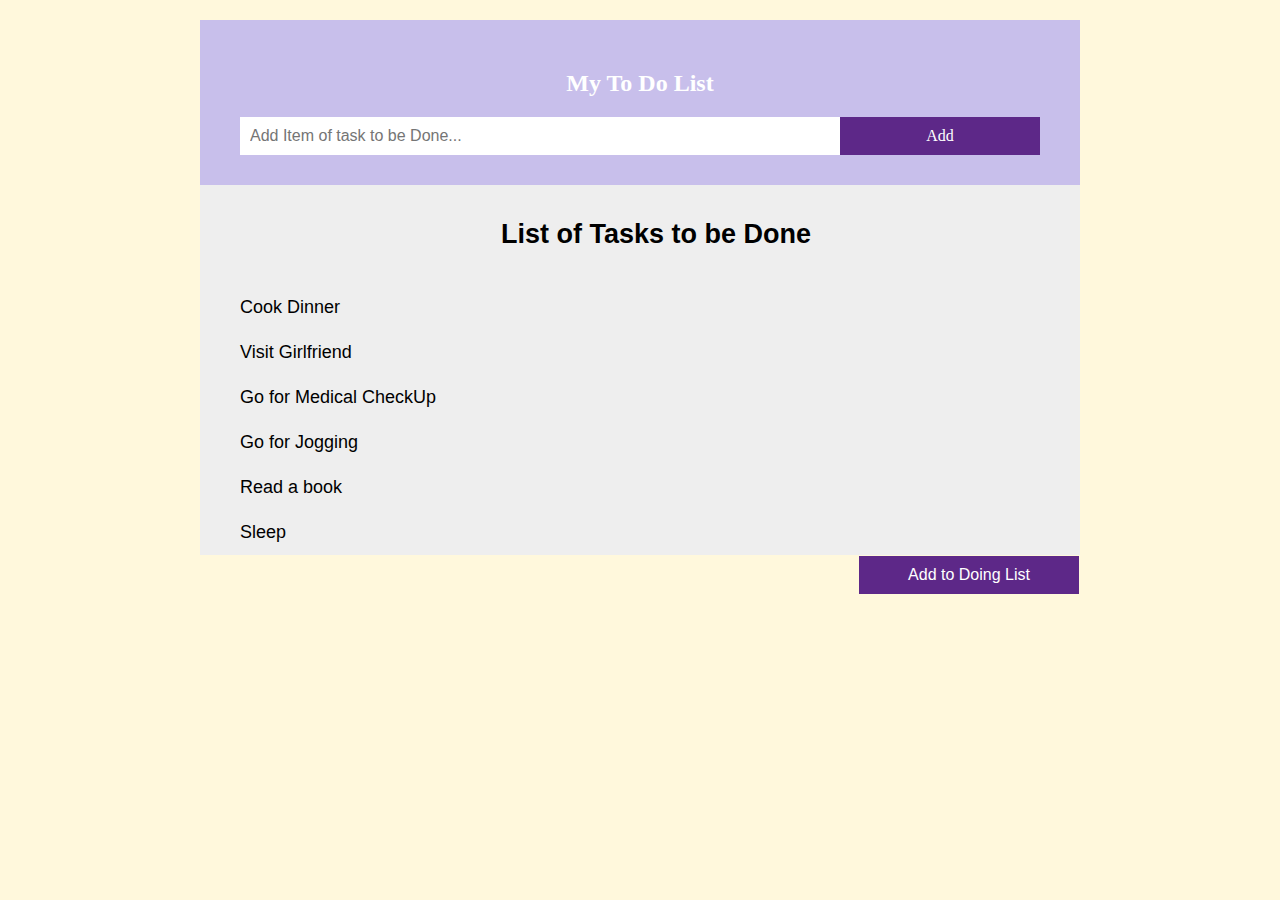
<file: index.html>
<!DOCTYPE html>
<html lang="en">
<head>
    <meta charset="UTF-8">
    <meta http-equiv="X-UA-Compatible" content="IE=edge">
    <meta name="viewport" content="width=device-width, initial-scale=1.0">
    <link rel="stylesheet" href="CSS/style.css">
    <title>My To Do List</title>
</head>

<body >
    <div  id="myDIV" class="header">
        <h2>My To Do List</h2>
        <input type="text" id="myInput" placeholder="Add Item of task to be Done...">
        <span class="addBtn">Add</span>
      </div>
      
      <ul id="myUL">
         <li><h2> List of Tasks to be Done</h2></li> 
        <li>Cook Dinner</li>
        <li class="checked">Visit Girlfriend</li>
        <li>Go for Medical CheckUp</li>
        <li>Go for Jogging</li>
        <li>Read a book</li>
        <li>Sleep</li>
        <a href="doing.html"><button>Add to Doing List</button></a>
      </ul>
</body>
</html>
</file>
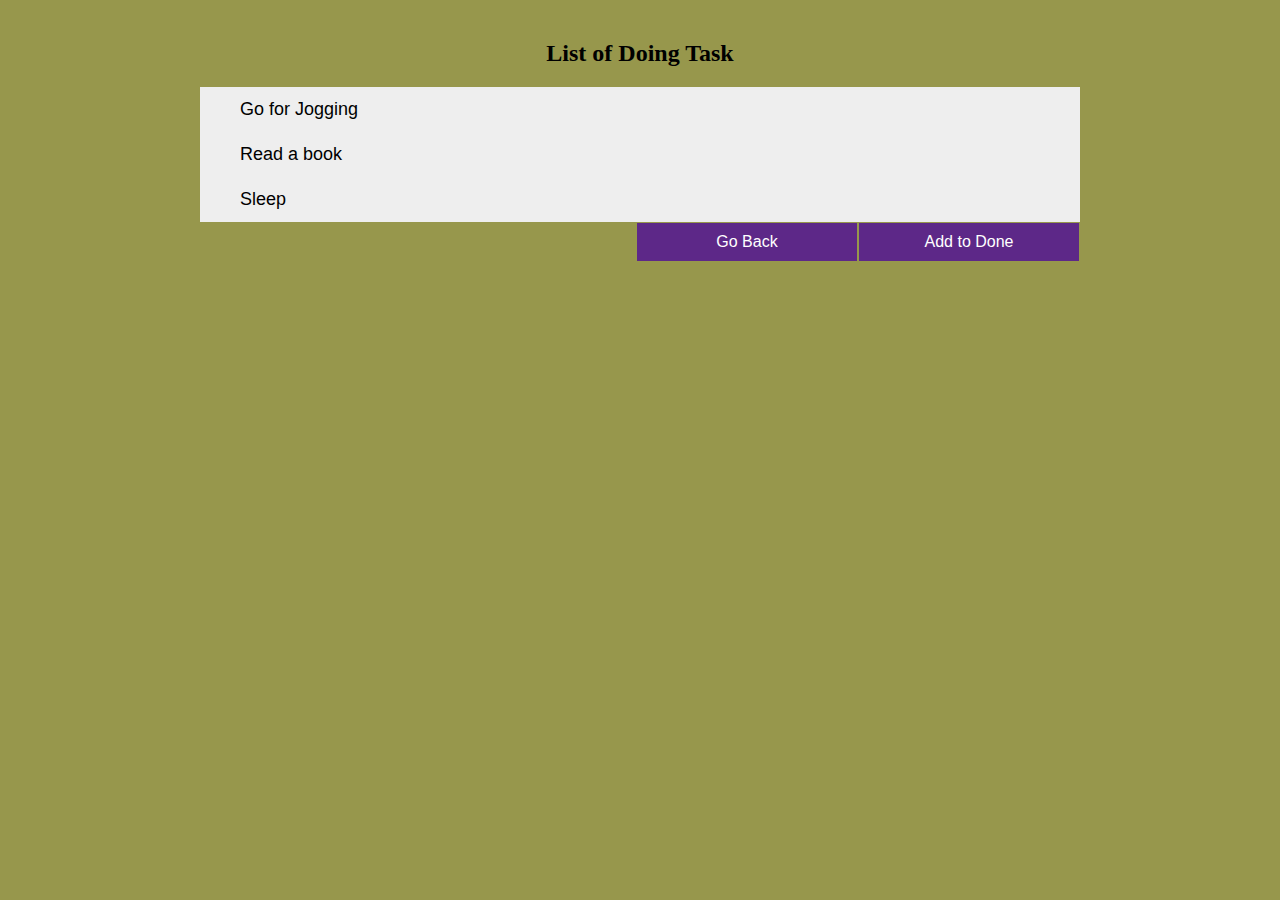
<file: doing.html>
<!DOCTYPE html>
<html lang="en">
<head>
    <meta charset="UTF-8">
    <meta http-equiv="X-UA-Compatible" content="IE=edge">
    <meta name="viewport" content="width=device-width, initial-scale=1.0">
    <title>Doing Page</title>
    <link rel="stylesheet" href="CSS/style.css">
</head>

<body id="myU">
    <ul id="myUL">
        <h2> List of Doing Task</h2>
      <li>Go for Jogging</li>
      <li>Read a book</li>
      <li>Sleep</li>
      <a href="done.html"> <button>Add to Done</button></a>
      <a href="index.html"> <button>Go Back</button></a>
    </ul>
    
</body>
</html>
</file>
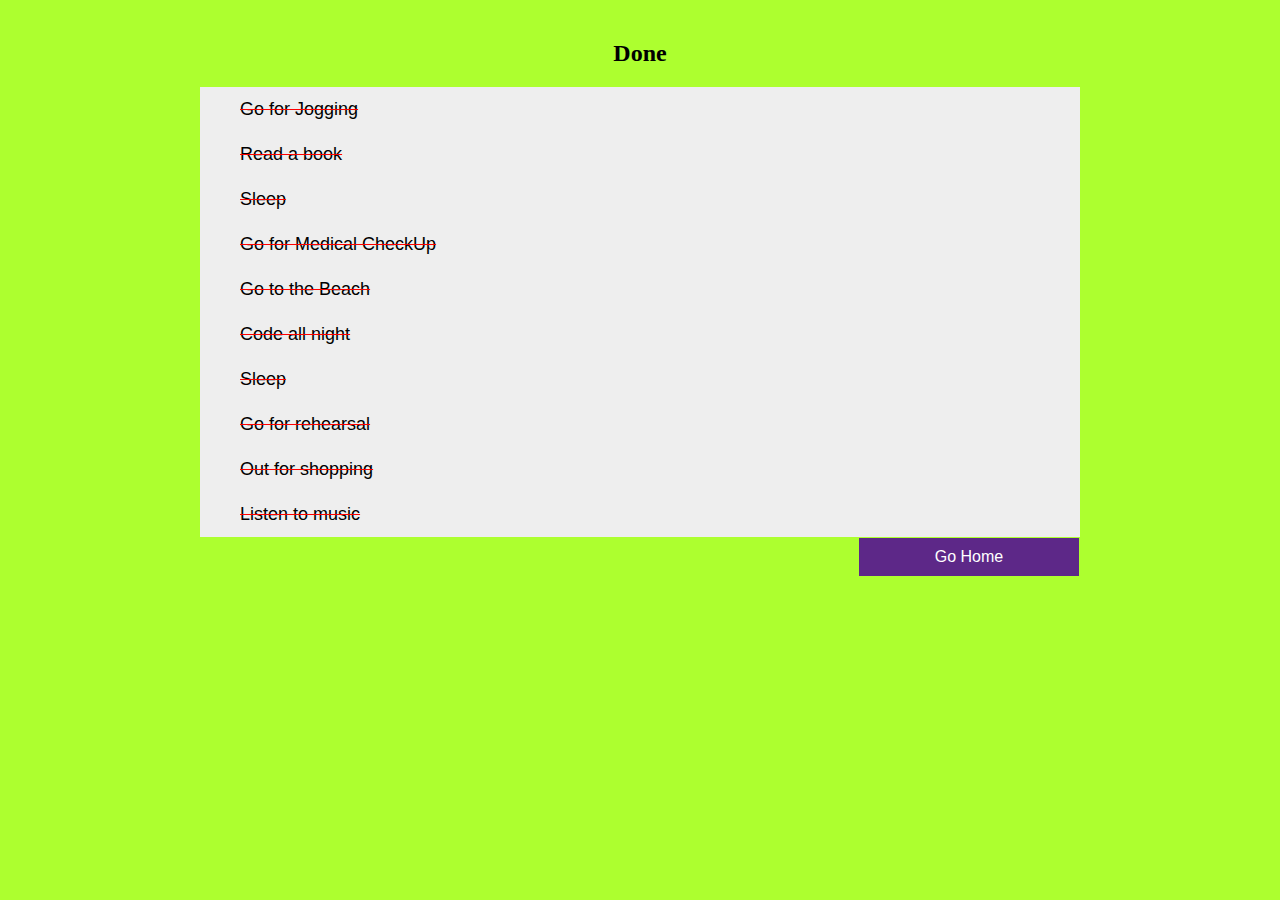
<file: done.html>
<!DOCTYPE html>
<html lang="en">
<head>
    <meta charset="UTF-8">
    <meta http-equiv="X-UA-Compatible" content="IE=edge">
    <meta name="viewport" content="width=device-width, initial-scale=1.0">
    <link rel="stylesheet" href="CSS/style.css">
    <title>Done Page</title>
</head>

<body id="doneBG">
    <ul id="myUL">
        <h2> Done</h2>
      <li>Go for Jogging</li>
      <li>Read a book</li>
      <li>Sleep</li>
      <li>Go for Medical CheckUp</li>
      <li>Go to the Beach</li>
      <li>Code all night</li>
      <li>Sleep</li>
      <li>Go for rehearsal</li>
      <li>Out for shopping</li>
      <li>Listen to music</li>
      <a href="index.html"> <button>Go Home</button></a>
    </ul>
    
</body>
</html>
</file>
<file: CSS/style.css>
* {
    box-sizing: border-box;
  }
   /* Style the list items */
   ul{
    list-style: none;
    margin: 0;
    padding: 0; 
    }
   

  button {
    padding: 10px;
    width: 25%;
    margin: 1px;
    background: #5d2888;
    color: rgb(255, 255, 255);
    float: right;
    text-align: center;
    font-size: 16px;
    cursor: pointer;
    transition: 0.3s;
    border-radius: 0;
    border: 0;
  }
  
  body{
    padding: 20px 200px 100px 200px;
    background-color: cornsilk;
    margin: 0;
  }

  #doneBG{
    background-color: greenyellow;
  }
  #doneBG li{
    text-decoration: line-through;
    text-decoration-color: red;

  }
  #myU{
    background-color: rgb(151, 151, 76);
  }
  h2{
      text-align: center;
  }
 
  ul li {
    cursor: pointer;
    position: relative;
    padding: 12px 8px 12px 40px;
    background: #eee;
    font-size: 18px;
    font-family: Arial, Helvetica, sans-serif;
  }
  
  /* Style the header */
  .header {
    background-color: #c8bfeb;
    padding: 30px 40px;
    color: white;
    text-align: center;
  }
  
  /* Clear floats after the header */
  .header:after {
    content: "";
    display: table;
    clear: both;
  }
  
  /* Style the input */
  input {
    margin: 0;
    border: none;
    border-radius: 0;
    width: 75%;
    padding: 10px;
    float: left;
    font-size: 16px;
  }
  
  /* Style the "Add" button */
  .addBtn {
    padding: 10px;
    width: 25%;
    background: #5d2888;
    color: rgb(255, 255, 255);
    float: left;
    text-align: center;
    font-size: 16px;
    cursor: pointer;
    transition: 0.3s;
    border-radius: 0;
  }
  
  .addBtn:hover {
    background-color: #bbb;
  }
</file>
